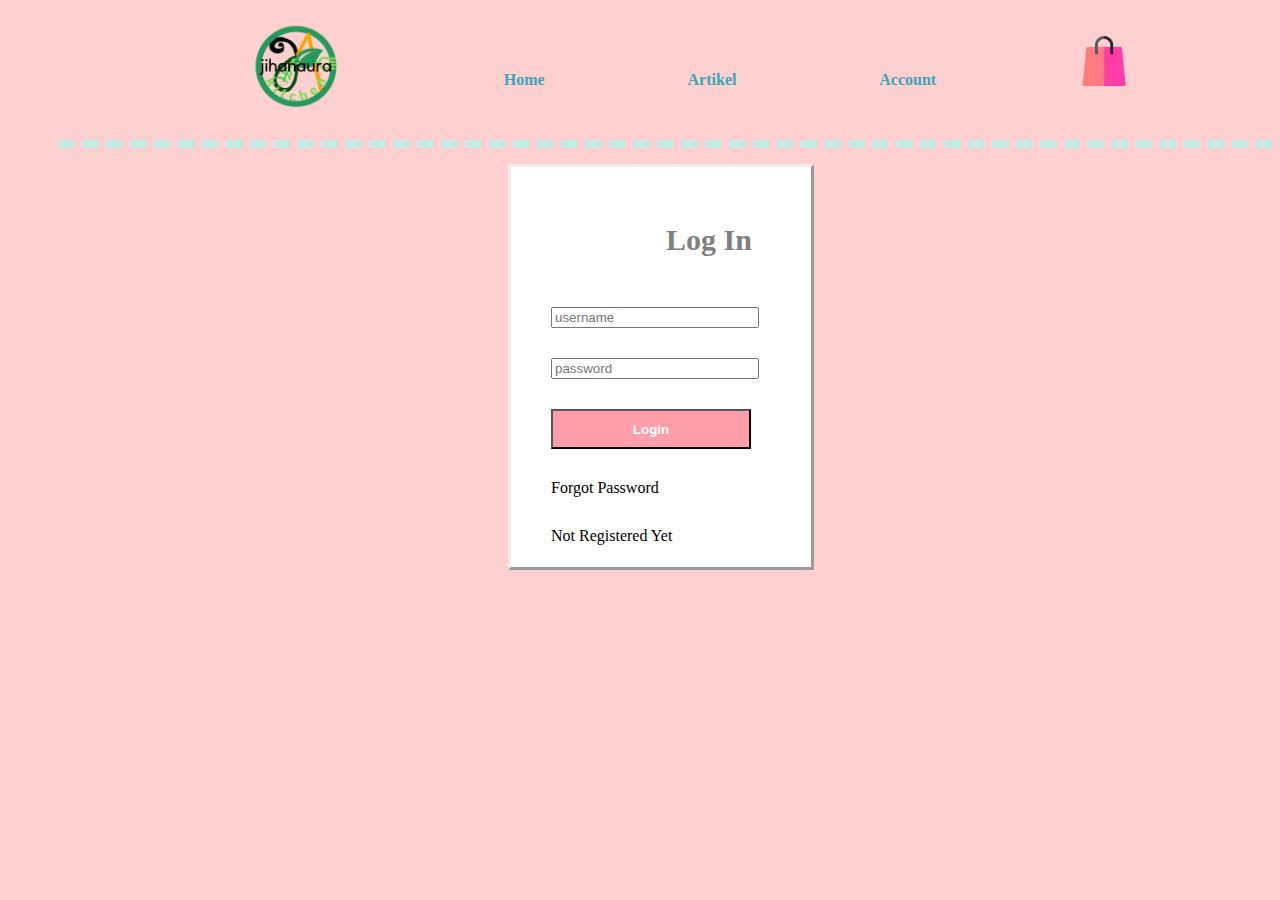
<file: account.html>
<!DOCTYPE html>
<html>
  <head></head>
  <link href="style.css" rel="stylesheet" type="text/css"/>
  <body style="background-color: #FFD0D0;">
    <nav>
      <ol class="olli">
        <li><a href="index.html"><img src="JA.png"class="logoatas"></a></li>
        <li>Home</li>
        <li> Artikel </li>
        <li>Account </li>
        <li> <a href="checkout.html"><img src="keranjang.png"class="keranjang"></a> </li>
      </ol>
    </nav>
    
<div class="tabelakun">
  <ul class="ulli">
  <li> <h1 style="padding-left: 65px;  color: gray;"> Log In </h1> </li>
  <li><input class="input4" type="text" placeholder="username"></li>
  <li><input class="input4" type="text" placeholder="password"></li>
  <li><button class="login">Login</button></li>
    <a href=""> <li> Forgot Password </li> </a>
  <li> <a href=""> Not Registered Yet </a> </li>
    </ul>
</div>
</file>
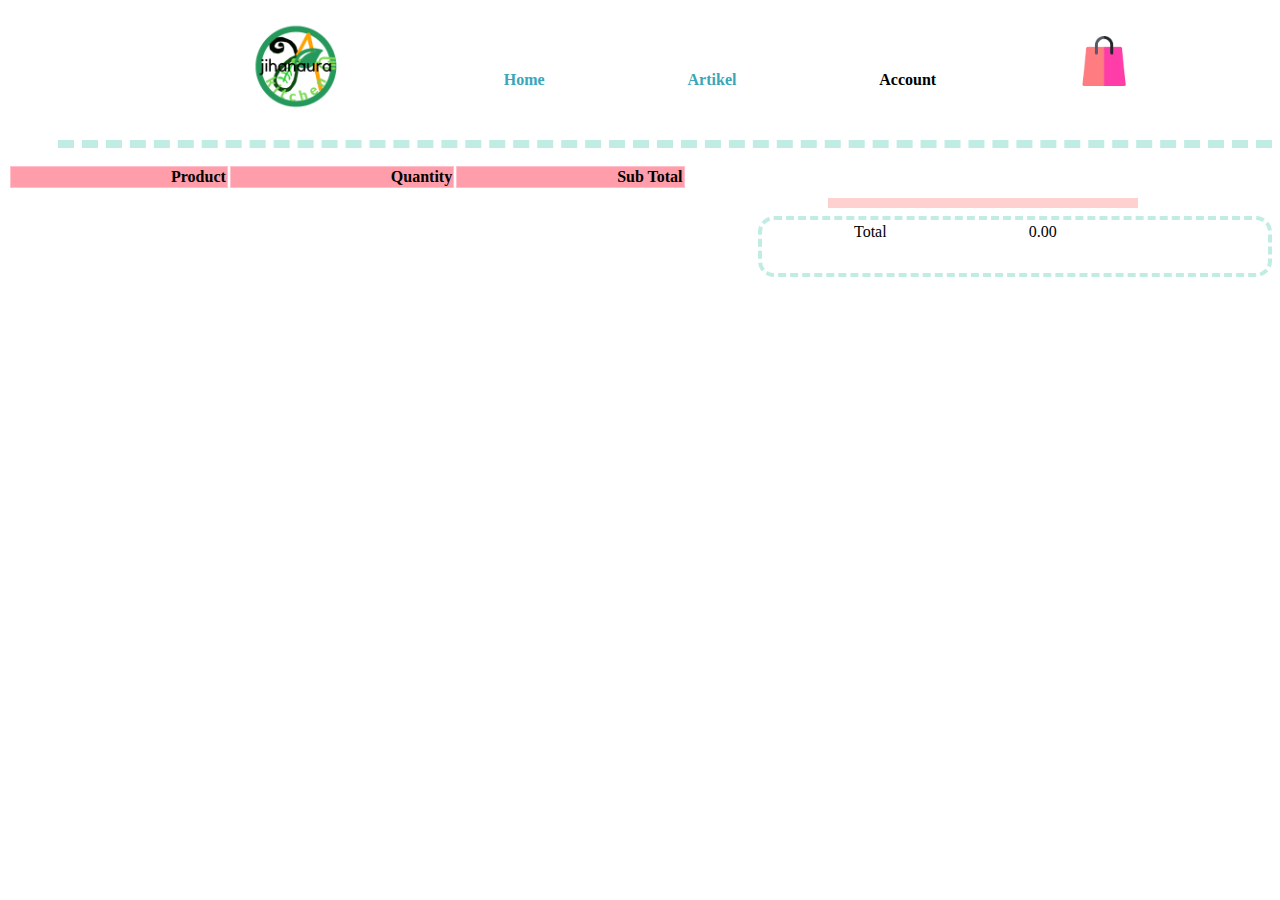
<file: checkout.html>
<!DOCTYPE html>
<html>
  <head></head>
  <link href="style.css" rel="stylesheet" type="text/css"/>
  <body>
    <nav>
      <ol class="olli">
        <li><a href="index.html"><img src="JA.png"class="logoatas"></a></li>
        <li>Home</li>
        <li> Artikel </li>
        <li><a href="account.html" style="color:black;"> Account </a></li>
        <li> <img src="keranjang.png"class="keranjang"> </li>
      </ol>
    </nav>
    <div>
    <table class="tabelchart">
      <thead>
        <tr class="ck-heading">
          <th> Product </th>
          <th> Quantity </th>
          <th> Sub Total </th>
        </tr>
      </thead>
     <tbody id="cart-items">
     
     </tbody>
    </table>
      <hr>
      <div  class="totalall">
        <table>
          <tr>
            <td class="subtotalall"> Total </td>
            <td class="subtotalall" id="grandTotal"> Rp. </td>
          </tr>
          
        </table>
      </div>
      </div>
      <script src="script.js"></script>
  </body>
</html>
</file>
<file: style.css>
html {
  height: 100%;
  width: 100%;
}
.gambarmenu1 {
  width: 200px;
  height: 200px;
  margin-top: 50px;
}
.jargon-white{
  color: white;
}
.bg-green{
  background: green;
}
.gambarmenu2 {
  width: 100px;
  height: 100px;
}
.section0{
  padding-top: 10px;
}
.olli li:nth-child(2),
.olli li:nth-child(3),
.olli li:nth-child(4) {
  margin-top: 55px;
  font-weight: bolder;
  font-family: Lobster, cursive;
  color: #3AA6B9;
}
.olli li:nth-child(5){
  margin-top: 20px;
}
.logoatas{
  width: 120px;
  height:120px;
}
.keranjang {
  width:50ox;
  height:50px;
}
.olli{
  list-style-type: none;
  display: flex;
  flex-direction: row;
  justify-content: space-evenly;
  row-gap: 50px;
  margin-left: 50px;
  border-bottom: 8px dashed #C1ECE4;
  }
.gambarlogo {
  width: 120px;
  height: 120px;
  padding-left: 30%;
  padding-top: 5%;
}

.judul {
  font-size: 45px;
  padding-left: 15%;
  background-color: #C1ECE4;
  border: 29px;
  border-radius: 40px;
  color: white;
}

.button{
  color: black;
  padding-left: 10%;
  margin-bottom: 5%;
  display: flex;
}
.button button{
  flex-grow: 2;
  color: black;
  border: 5px solid #FFD0D0;
  border-radius: 40px;
  background-color: #FF9EAA;
  margin-right: 80px;
  font-weight: bolder;
  font-family: Lobster, cursive;
}
.button button:hover{
  background: #FEFFAC;
} 

.All:hover{
  background: green;}
.menuinfo1 {
  /* position: absolute;
    right: 620px;
    bottom: 200px; */
  background-color: white;
  width: 500px;
  height: 200px;
  padding-left: 20px;
}
.menuinfo1 h2{
  text-align: justify;
}
.p1{
  text-align: justify;
}
.namaproduk1 {
  font-size: 20px;
  padding-left: 80px;
  color: #FF9EAA;
}

.hargaproduk1 {
  font-size: 18px;
}

.namaproduk2 {
  font-size: 20px;
}

.hargaproduk2 {
  font-size: 18px;
}

.namaproduk3 {
  font-size: 20px;
}

.hargaproduk3 {
  font-size: 18px;
}

.namaproduk4 {
  font-size: 20px;
}

.hargaproduk4 {
  font-size: 18px;
}

.section2 {
  display: flex;
  flex-direction: row;
  flex-wrap: wrap;
  justify-content: space-evenly;
  row-gap: 20px;
  column-gap:10px;
  margin-left: 10px;
}
.section4{
  padding-top: 200px;
  padding-bottom: 90px;
}
.testimonial{
  display: flex;
  flex-direction: row;
  flex-wrap: wrap;
  justify-content: space-evenly; 
  row-gap: 50px;
}
.testi1{
  width: 160px;
  height: 300px;
  row-gap: 100px;
  background-color: white; 
  border: 7px solid lightpink;
  border-radius: 10px;
  padding: 20px;
  text-align: center;
}
.gbrtestimoni{
  width: 100px;
  height: 90px;
  border-radius: 90px;
  border: 2px solid lightpink;
}
.star{
  color: gold;
}
.section3 {
  background-color: #C1ECE4;
  margin-top: 150px;
}
.footer{
  display: flex;
  flex-direction: row;
  justify-content: space-evenly;
  row-gap: 50px;
  margin-left: 50px;
}
.menu1 {
  display: flex;
  flex-direction: row;
  border-style: solid;
  border-width: 2px;
  border-color: #FFD0D0;
  padding: 20px;
 
  height: 300px;
  width: 500px;
}

.menu2 {
  display: flex;
  flex-direction: row;

  height: 100px;
  width: 500px;
}

.menu3 {
  display: flex;
  flex-direction: row;
 
  height: 100px;
  width: 500px;
}

.menu4 {
  display: flex;
  flex-direction: row;

  height: 100px;
  width: 500px;
}
.ck-heading{
  background-color: #FF9EAA;
}
th{
  border-color: pink; 
  background: #FF9EAA;
  border-style: solid;
  border-width: 1px;
  padding-left: 160px;
}
.divheading{
  background-color: pink;
}
.cekout1{
  display: flex;
  flex-direction: row;
}
.cekout2{
  display: flex;
  flex-direction: row;
}
.cekout3{
  display: flex;
  flex-direction: row;
}
.gbrcekout1{
  height: 150px;
  width: 150px;
  margin-left: 100px;
}
.gbrcekout2{
  height: 150px;
  width: 150px;
  margin-left: 100px;
}
.gbrcekout3{
  height: 150px;
  width: 150px;
  margin-left: 100px;
}
.akpnote{
  margin-left: 30px;
}
.herbalnote{
  margin-left: 30px;
}
.nutrisinote{
  margin-left: 30px;
}
.input1{
  margin-left: 70px;
}
.input2{
  margin-left: 70px;
}
.input3{
  margin-left: 70px;
}
.subtotal1{
  margin-left: 200px;
}
.subtotal2{
  margin-left: 200px;
}
.subtotal3{
  margin-left: 200px;
}
.totalall{
  margin-left: 750px;
  border: 4px solid #C1ECE4;
  border-radius: 16px;
  border-style: dashed;
}
.subtotalall{
 padding-right: 50px;
  padding-left: 90px;
  padding-bottom: 30px;
}
hr{
  background-color: #FFD0D0;
  width: 300px;
 margin-left: 820px;
  border-color: #FFD0D0;
  border-style: solid;
  border-width: 5px;
}
input{
  width: 50px;
}
.tablechart{
 margin-left: 500px;
}
.tabelakun{
  background-color: white;
  width: 300px;
  height: 400px;
  margin-left: 500px;
  border-style: outset;
}
.ulli{
  list-style-type: none;
  justify-content: space-evenly;
  display: flex;
  flex-direction: column;

}
.ulli li{
  margin-bottom: 30px;
}

.input4{
  width: 200px;
}
.login{
  width: 200px;
  height: 40px;
  background-color: #FF9EAA;
  color: white;
  font-weight: bold;
}
a{
  text-decoration: none;
  color: black;
}
.filter-btn:hover{
  cursor: pointer;
}
.btnproduk{
  background-color: #FFD0D0;
  border-color: #FF9EAA;
  border-width: 3px;
}
.btnproduk{
  cursor: pointer;
}
.wapict{
  width: 50px;
  height: 50px;
}
.footerkontak{
   list-style-type: none;
}
#wakontak{
width: 80px;
height: 80px;
  position: fixed;
}

#numberChart{
position: absolute;
top: 60px;
left: 1150px;
font-size: 25px;
color: darkmagenta;
font-weight: 1000;
}
#divbesar{
  width: 255px;
  position: fixed;
  bottom: 10px;
  right: 10px;
}
#bubble{
  position: fixed;
  overflow: hidden;
  width: 68.64px;
  height: 77.81px;
  right:0px;
bottom: 10px;
  z-index: 1;
  border-radius: 4p;
  padding: 0;
  margin: 0;
}
.card {
  box-shadow: 0px 2px 10px lightgrey;
  padding-bottom: 10px;
  width: 251px;
  border-radius: 10px;
  background: #B8B5FF;
  position: relative;
}
h1 {
  padding-left: 20px;
  padding-top: 20px;
  padding-bottom: 0px;
  margin-left: 50px;
  font-size: 30px;
  color: white;
}
#mechat{
  background: rgba(255, 255, 255, 0.5);
  margin-top: 0px;
  border-top-left-radius: 10px;
  border-bottom-left-radius: 10px;
  border-top-right-radius: 10px;
  border-bottom-right-radius: 0px;
}
#avatarpict{
  float: right;
  margin-right:13px;
  width:25%;
  height:25%;
}
.mechatbesar p{
  margin-top: 5px;
}
.mechatbesar{
  overflow-y: auto; /*this is enables vertical scrolling*/
  height: 0px; /*This sets the height of the chatbox*/
  padding: 30px 20px 100px;
}
p {
  background: rgba(255, 255, 255, 0.5);
  padding: 10px;
  margin: 0 10px;
  border-top-left-radius: 10px;
  border-bottom-right-radius: 10px;
  border-top-right-radius: 10px;
}
#idteks{
  background: none;
  border: none;
  font-size: 15.5px;
}
.description {
  margin: 5px;
  border-radius: 10px;
}

#close-button {
  position: absolute;
  font-size: 22px;
  right: 10px;
  color: white;
}
#close-button:hover{
  cursor: pointer;
  color: mediumvioletred;
}
#idbutton{
  background-color: #7868E6;
  color: white;
  margin-left: 70px;
  width: 100px;
  border-top-left-radius: 10px;
  border-bottom-right-radius: 10px;
  border-top-right-radius: 10px;
  border-bottom-left-radius: 10px;
}
#idbutton:hover{
  cursor: pointer;
  background-color: green;
}
</file>
